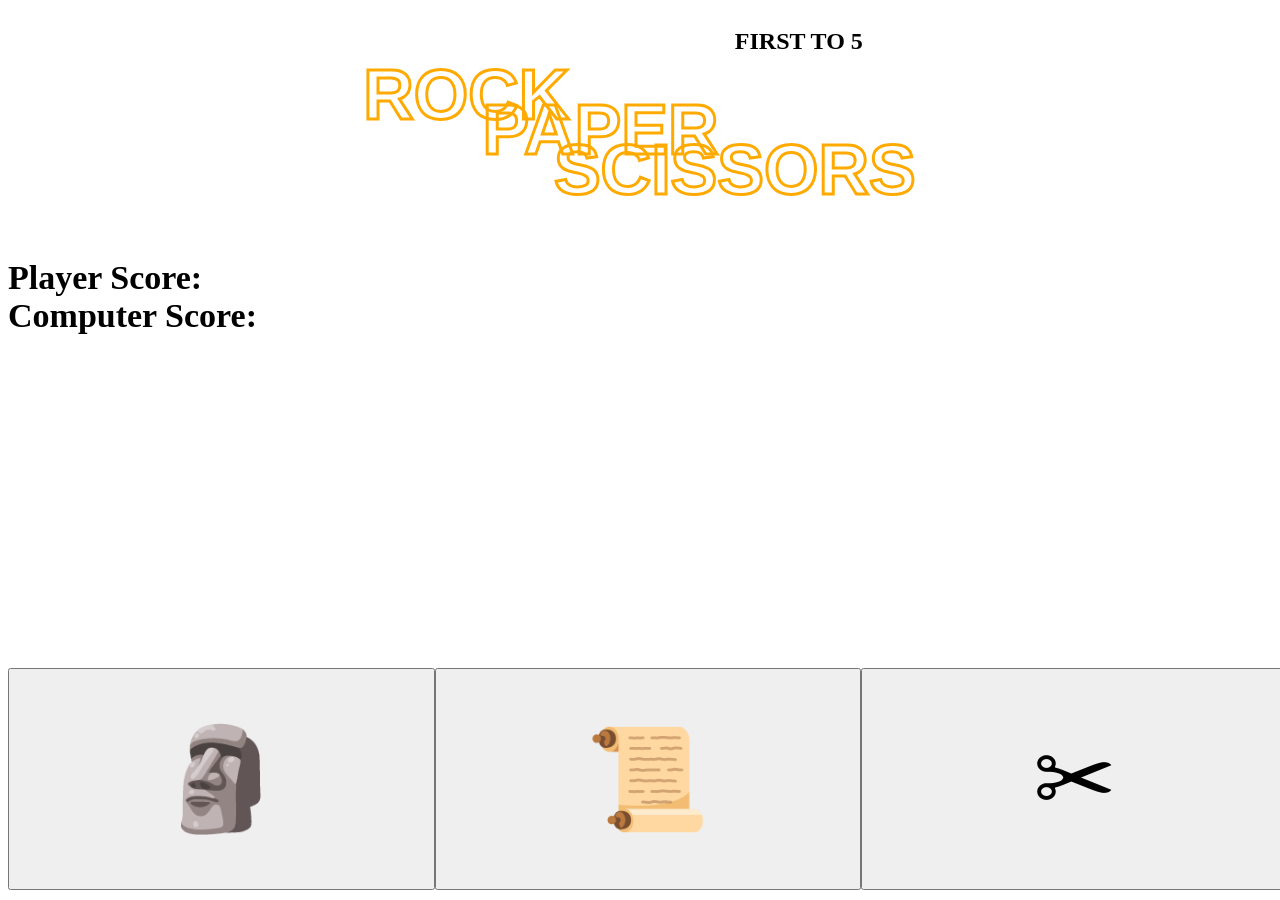
<file: index.html>
<!DOCTYPE html>
<head>
  <title>Rock Paper Scissors</title>
  
  <link rel="stylesheet" href="style.css">
  <style>
  </style>
</head>
<body>
  <div id="title">
    <div id="titR" class="lava-text"><h1>ROCK</h1></div>
    <div id="titP" class="lava-text"><h1>PAPER</h1></div>
    <div id="titS" class="lava-text"><h1>SCISSORS</h1></div>
    <h2>FIRST TO 5</h2>
  </div>
  <div id="results">
    <div class="result">Player Score: <span id="scoreP"></span></div>
    <div class="result">Computer Score: <span id="scoreC"></span></div>
    <div class="result" id="gameTally"></div>
    <div class="result" id="gameOver"></div>
    
  </div>
  <div id="buttons">
    <button class="button" id="btnR">&#x1F5FF;</button>
    <button class="button" id="btnP">&#x1F4DC;</button>
    <button class="button" id="btnS">&#x2702;</button>
  </div>
    

  
  
 
  
  
  
  
  
  
  
  
  
  
  
  
  
  
  
  
  <script src="script.js"></script>
</body>
</file>
<file: style.css>
#title {
   display: grid;
   grid-template-columns: 25%  25%  25%  25%;
   grid-template-rows: 10px 15px;
   grid-template-areas: 
    "rock rock . ."
    "paper paper paper ."
    "scissors scissors scissors scissors ";
   justify-content: center;
   padding-left: 15%;
   padding-bottom: 0px;
 }

 h1  {
   font-size: 70px;
 }
 #titR {
   grid-area: rock;
   padding-top: 0px;
   padding-bottom: 100px;
 }

 #titP {
   grid-area: paper;
   padding-top: 25px;
 }

 #titS {
   grid-area: scissors;
   padding-top: 50px;
   padding-bottom: 2px;
 }

 #buttons {
  display: grid;
  justify-content: center; 
  grid-template-rows: min-content;
  grid-template-columns: 1fr 1fr 1fr;
  margin-left: 0;
  position: absolute;
  width: 100%;
  bottom: 10px;
  padding-top: 5px;
 }
 .button {
   padding-top: 50px;
   padding-bottom: 50px;
   font-size: 100px;
 }

 .result {
   font-size: 34px;
   font-weight: bold;
   
 }

 
 .lava-text { 
  /* background: url(https://images-wixmp-ed30a86b8c4ca887773594c2.wixmp.com/f/1348dc4c-8ae6-4de1-8482-1a6fab9ec7f5/d90dgoc-6b86b1f1-9e97-4ea8-bdb9-2726961f05a8.jpg?token=eyJ0eXAiOiJKV1QiLCJhbGciOiJIUzI1NiJ9.[base64].Ql58QXGZiOOimjw1DbtdI7O9olHEAp1RNFjxONyjUps); */
  /* background-size: auto; */
  /* background-repeat: repeat; */
  color: #fff;
  -webkit-text-fill-color: transparent;
  -webkit-background-clip: text;
  -moz-background-clip:text;
  background-clip:text; 
  font-family:Catamaran,sans-serif;
  font-size:1em;
  padding:0;
  margin:0;
  text-align:center;
  -webkit-text-stroke: 3px #ffaa00;
 }
</file>
